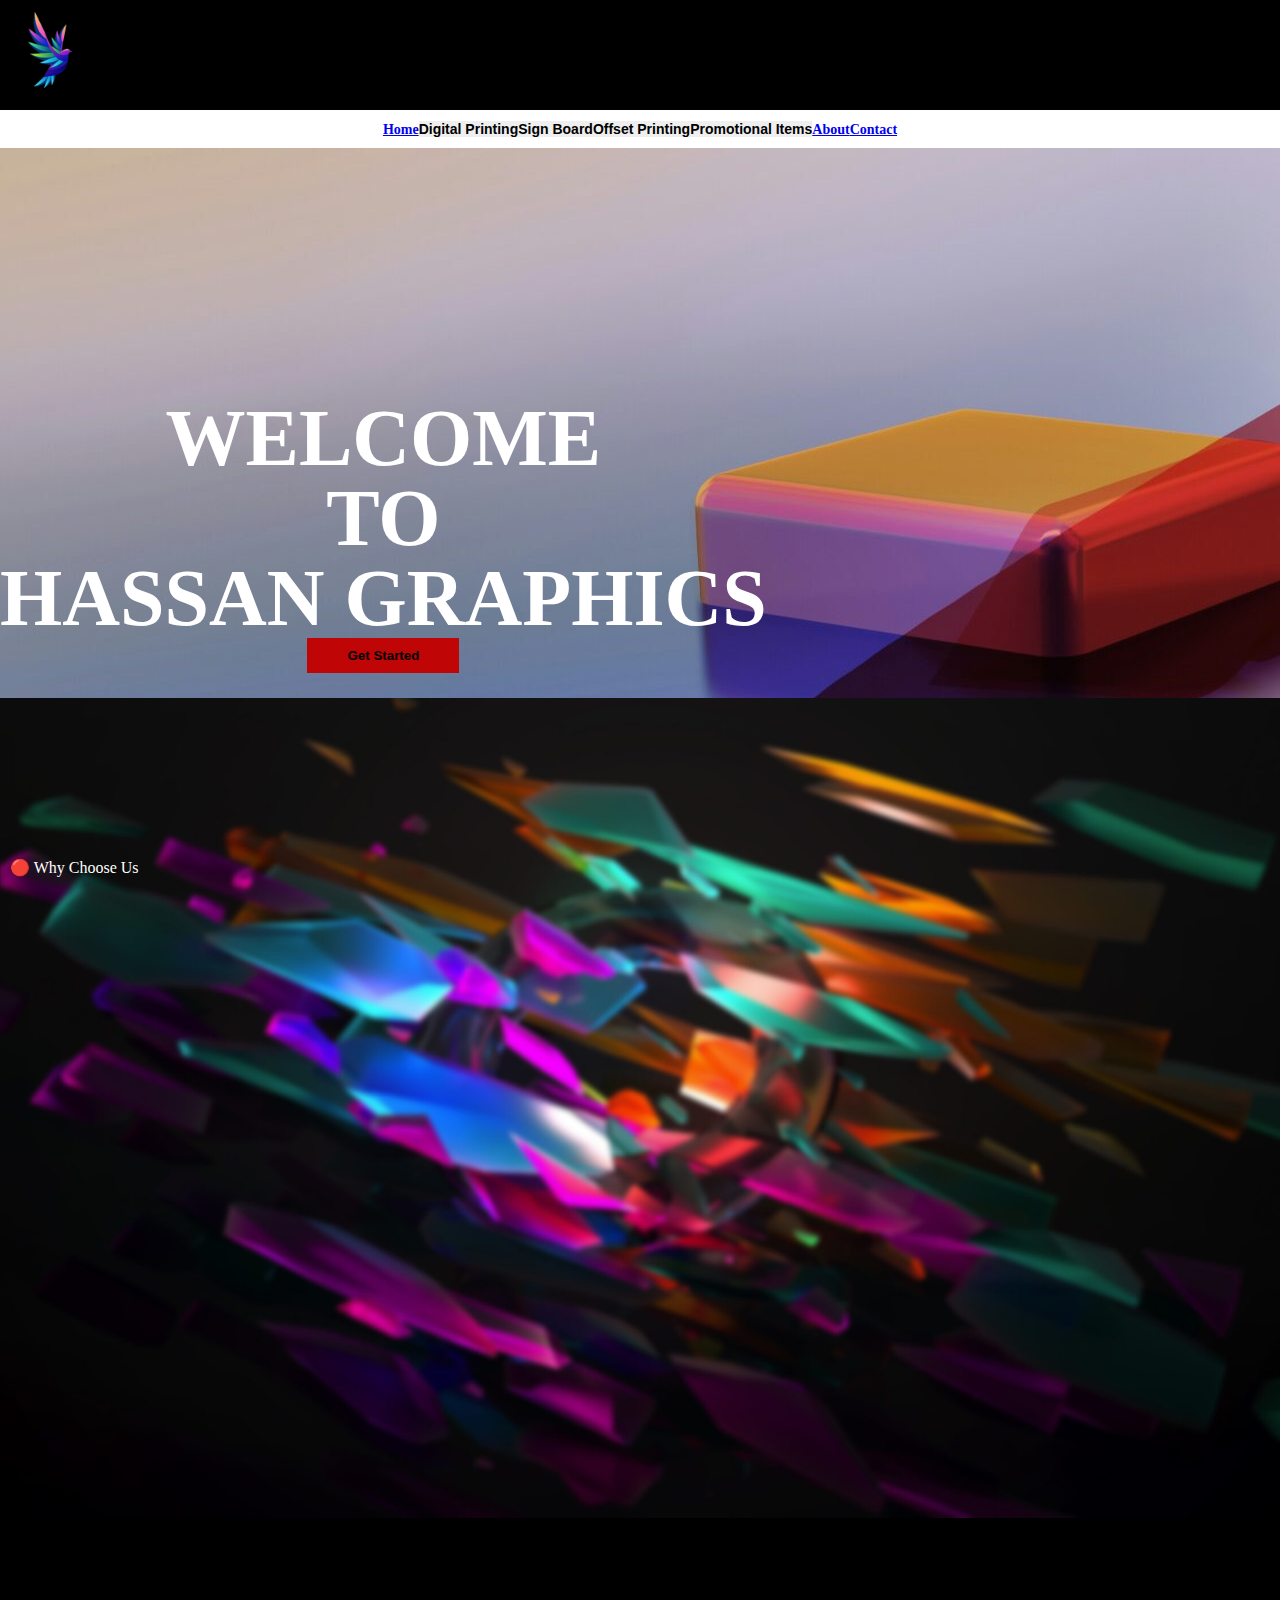
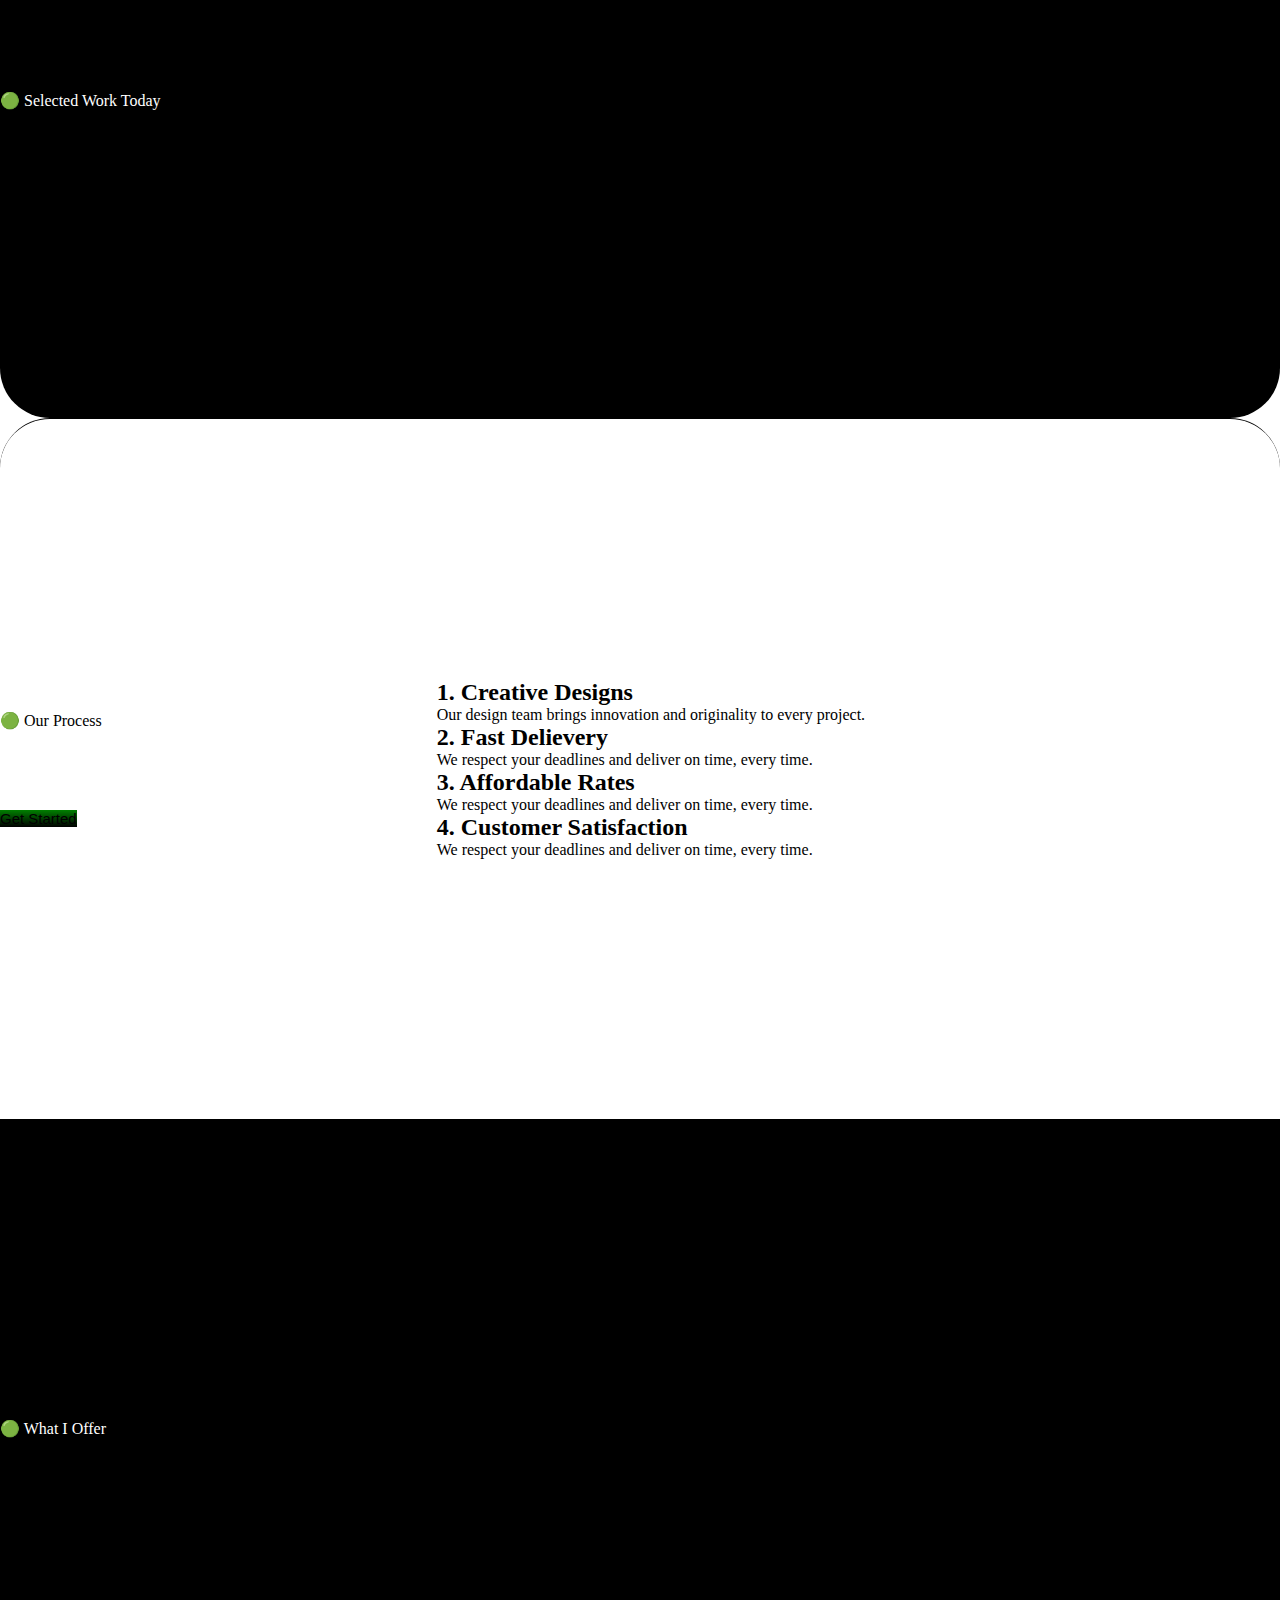
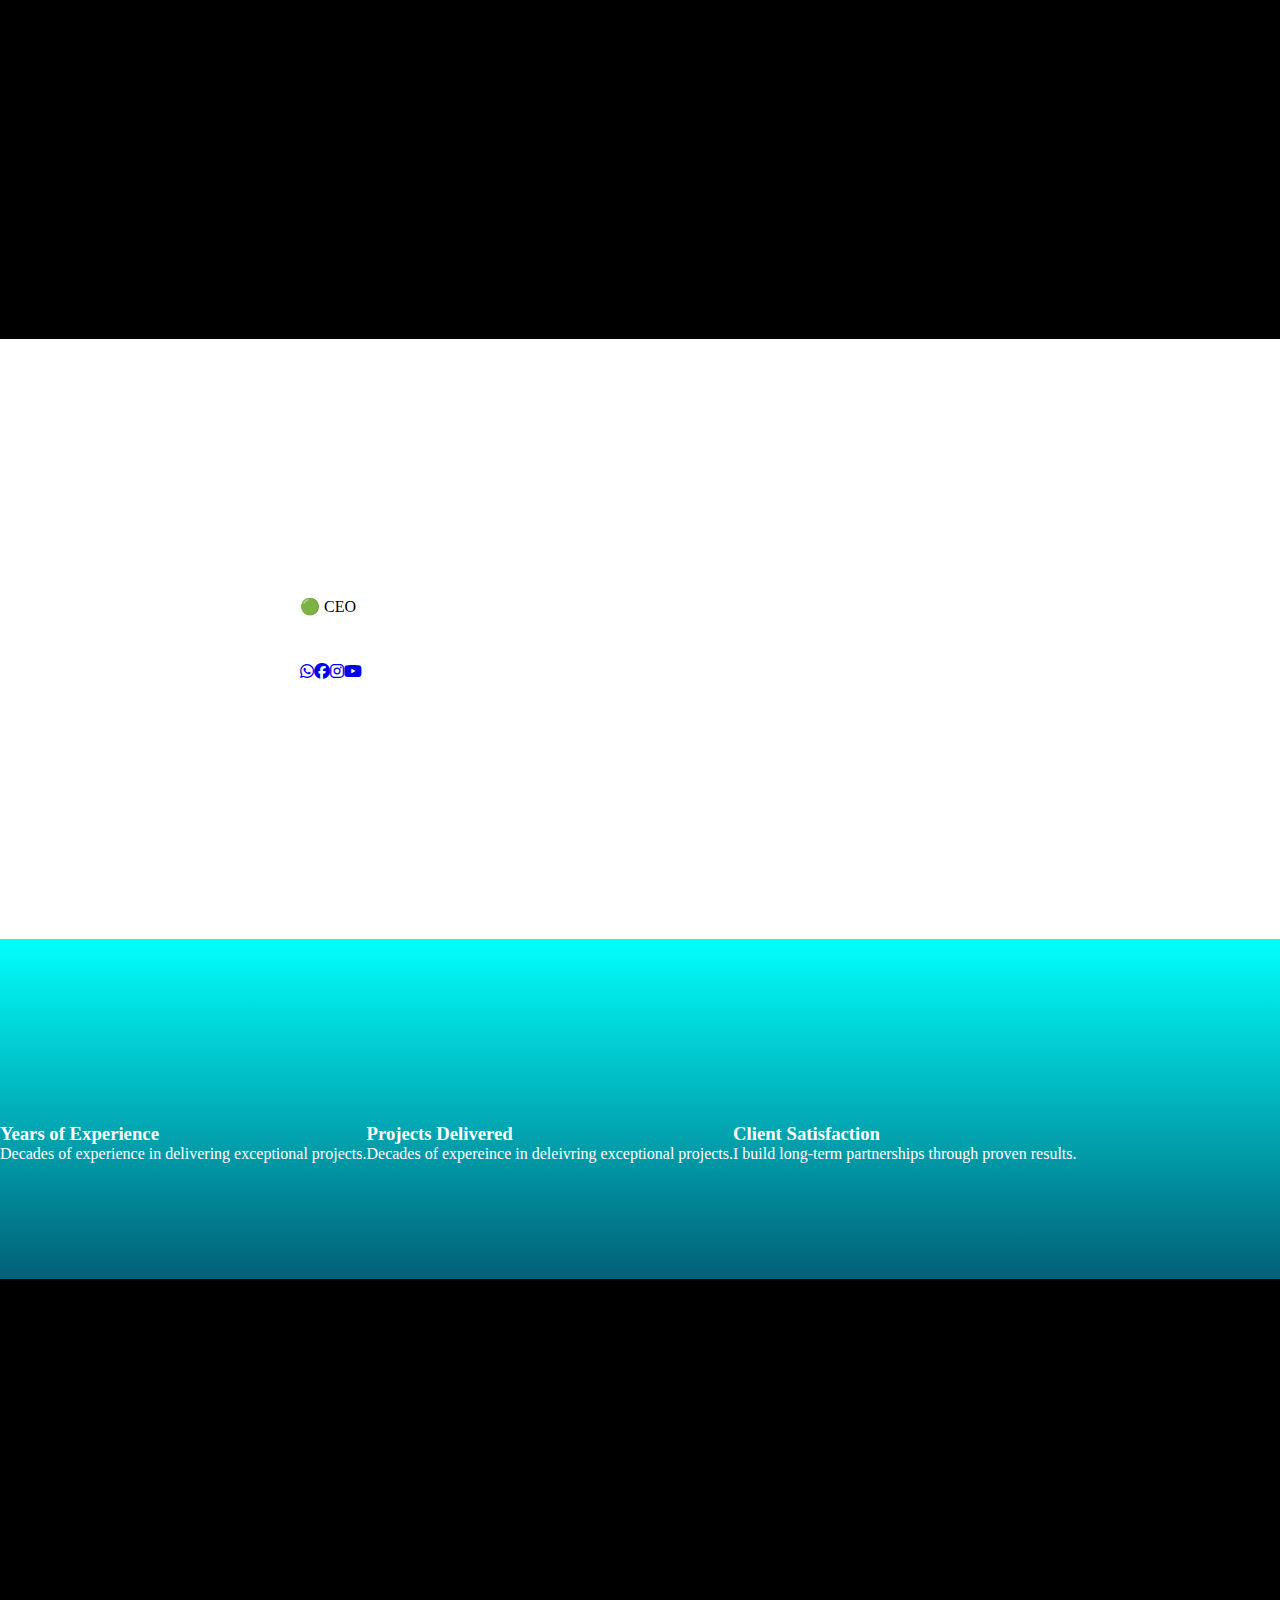
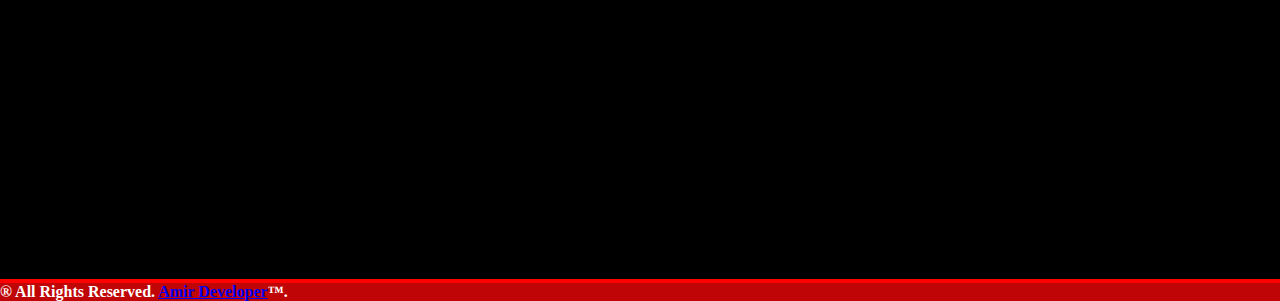
<file: index.html>
<!DOCTYPE html>
<html lang="en">
<head>
    <meta charset="UTF-8">
    <meta name="viewport" content="width=device-width, initial-scale=1.0">
    <title>Graphics</title>
    <style>
        
    </style>
    <!-- bootstrap -->
    <link href="https://cdn.jsdelivr.net/npm/bootstrap@5.0.2/dist/css/bootstrap.min.css" rel="stylesheet" integrity="sha384-EVSTQN3/azprG1Anm3QDgpJLIm9Nao0Yz1ztcQTwFspd3yD65VohhpuuCOmLASjC" crossorigin="anonymous">
    <!-- custom style -->
    <link rel="stylesheet" href="./assets/style/style.css">
    <!-- icons  -->
    <link rel="stylesheet" href="https://cdnjs.cloudflare.com/ajax/libs/font-awesome/6.5.0/css/all.min.css">
</head>
<body>
        <div class="header container-fluid">
        <div class="container">
            <div class="nav-head row">
                <div class="col-9 col-sm-3">
                    <img class="img-fluid logo" src="./assets/images/lg-1.png" alt="logo">
                </div>
                <div class="col-3 search">
                    <i class="d-none d-md-block fa-solid fa-magnifying-glass text-white fs-3 i"></i>
                    <i class="d-block d-md-none fa-etch fa-solid fa-bars text-white fs-3 i" id="nav-card"></i>
                </div>
            </div>
        </div>
    </div>
    <hr class="hh-hr" >
    <div class="container-fluid bg-dark">
        <div class="container">
            <div class="row">
                <div class="nav nav-bar d-none d-lg-flex">
                    <div class="nav-item">
                        <a class="nav-link text-white" href="#">Home</a>
                    </div>
                    <div class="dropdown nav-item">
                        <button class="nav-link text-white bg-transparent dropdown-toggle" type="button" id="dropdownMenuButton2" data-bs-toggle="dropdown" aria-expanded="false">
                            Digital Printing
                        </button>
                        <ul class="dropdown-menu dropdown-menu-dark" aria-labelledby="dropdownMenuButton2">
                            <li><a class="dropdown-item" href="./assets/files/panaflex-print.php">Panaflex Printing</a></li>
                            <li><a class="dropdown-item" href="./assets/files/walpaper.php">Walpaper</a></li>
                            <li><a class="dropdown-item" href="./assets/files/vinyle.php">Vanyle</a></li>
                            <li><a class="dropdown-item" href="./assets/files/one-vision.php">One Way Vision</a></li>
                            <li><a class="dropdown-item" href="./assets/files/reflecter-diamond.php">Reflecter Diamond</a></li>
                            <li><a class="dropdown-item" href="./assets/files/vehicle-branding.php">Vehicle Branding</a></li>
                            <li><a class="dropdown-item" href="./assets/files/model.php">Shops Model</a></li>
                            <li><a class="dropdown-item" href="./assets/files/x-stand.php">Roll up/X-Stand</a></li>
                        </ul>
                    </div>
                    <div class="dropdown nav-item">
                        <button class=" bg-transparent nav-link text-white dropdown-toggle" type="button" id="dropdownMenuButton2" data-bs-toggle="dropdown" aria-expanded="false">
                            Sign Board
                        </button>
                        <ul class="dropdown-menu dropdown-menu-dark" aria-labelledby="dropdownMenuButton2">
                            <li><a class="dropdown-item" href="./assets/files/front-lit.php">Front-Lit Board</a></li>
                            <li><a class="dropdown-item" href="./assets/files/back-lit.php">Back-Lit Board</a></li>
                            <li><a class="dropdown-item" href="./assets/files/two-d.php">2D Board</a></li>
                            <li><a class="dropdown-item" href="./assets/files/three-d.php">3D Board</a></li>
                            <li><a class="dropdown-item" href="./assets/files/logo-brand.php">Logo Branding</a></li>
                            <li><a class="dropdown-item" href="./assets/files/letter-3d.php">3D Letter</a></li>
                            <li><a class="dropdown-item" href="./assets/files/neom.php">NEOM</a></li>
                            <li><a class="dropdown-item" href="./assets/files/smds.php">SMDS</a></li>
                        </ul>
                    </div>
                    <div class="dropdown nav-item">
                        <button class=" bg-transparent nav-link text-white dropdown-toggle" type="button" id="dropdownMenuButton2" data-bs-toggle="dropdown" aria-expanded="false">
                            Offset Printing
                        </button>
                        <ul class="dropdown-menu dropdown-menu-dark" aria-labelledby="dropdownMenuButton2">
                            <li><a class="dropdown-item" href="./assets/files/card-print.php">Bussiness Card Printing</a></li>
                            <li><a class="dropdown-item" href="./assets/files/letter-head-print.php">Letter Head Printing</a></li>
                            <li><a class="dropdown-item" href="./assets/files/brocher-print.php">Brochure Printing</a></li>
                            <li><a class="dropdown-item" href="./assets/files/flyer-print.php">Flyer Printing</a></li>
                            <li><a class="dropdown-item" href="./assets/files/booklet-print.php">Booklet Printing</a></li>
                            <li><a class="dropdown-item" href="./assets/files/box-pack.php">Box Packaging</a></li>
                            <li><a class="dropdown-item" href="./assets/files/shoping-box.php">Shoping Bags Branding</a></li>
                        </ul>
                </div>
                    <div class="dropdown nav-item">
                        <button class=" bg-transparent nav-link text-white dropdown-toggle" type="button" id="dropdownMenuButton2" data-bs-toggle="dropdown" aria-expanded="false">
                            Promotional Items
                        </button>
                        <ul class="dropdown-menu dropdown-menu-dark" aria-labelledby="dropdownMenuButton2">
                            <li><a class="dropdown-item" href="./assets/files/award-shield.php">Award Shield</a></li>
                            <li><a class="dropdown-item" href="./assets/files/t-shirts.php">T-Shirts</a></li>
                            <li><a class="dropdown-item" href="./assets/files/nothing.php">Mugs</a></li>
                            <li><a class="dropdown-item" href="./assets/files/nothing.php">Key Chains</a></li>
                            <li><a class="dropdown-item" href="./assets/files/nothing.php">Souvenirs</a></li>
                        </ul>
                    </div>
                    <div class="nav-item">
                        <a class="nav-link text-white" href="./assets/files/about.php">About</a>
                    </div>
                    <div class="nav-item">
                        <a class="nav-link text-white" href="#">Contact</a>
                    </div>
                </div>
            </div>
        </div>
    </div>
    <div class="sec-1 container-fluid">
        <div class="container">
            <div class="row wel pt-2 pt-sm-5">
                <div class="col">
                    <h1 class="scroll-fade-up">
                        <p>WELCOME</p>
                        <p>TO</p>
                        <p>HASSAN GRAPHICS</p>
                    </h1>
                </div>
                <div class="col wel-btn">
                    <button type="post" class="btn btn-danger rounded-pill start-btn">Get Started</button>
                </div>
            </div>
        </div>
    </div>
    <div class="sec-2">
        <div class="container content">
            <div class="row d-block">
                <div class="col small-spill border rounded-pill">
                    <ul class="p-0 m-0">
                        <li>🔴 Why Choose Us</li>
                    </ul>
                </div>
                <h2 class="scroll-fade-up">HASSAN GRAPHICS FLEX</h2>
                <div class="cards row p-0">
                    <div class="col-12 col-sm-6 col-lg-3 mt-3">
                        <div class="card card-anime">
                            <div class="icon">
                                <i class="fa-solid fa-stopwatch fs-1 i"></i>
                            </div>
                            <p class="mt-3 fs-4">INSTANT QUOTE</p>
                            <p>Need top-quality design or printing services? At Lahore Graphics, we make it simple! Just fill out our quick form and get a custom quote instantly—no waiting, no hassle.</p>
                        </div>
                    </div>
                    <div class="col-12 col-sm-6 col-lg-3 mt-3">
                        <div class="card card-anime">
                            <div class="icon">
                                <i class="fa-solid fa-cart-arrow-down fs-2 i"></i>
                            </div>
                            <p class="mt-3 fs-4">COST EFFECTIVENESS</p>
                            <p>Our in-house digital and offset printing facilities support our clients to meet their end-to-end requirements within the budget.</p>
                        </div>
                    </div>
                    <div class="col-12 col-sm-6 col-lg-3 mt-3">
                        <div class="card card-anime">
                            <div class="icon">
                                <i class="fa-solid fa-van-shuttle fs-2 i"></i>
                            </div>
                            <p class="mt-3 fs-4">FAST TURNAROUND</p>
                            <p>We value our client’s time and always strive to ensure a fast turnaround to help our clients to capitalize on the moments.</p>
                        </div>
                    </div>
                    <div class="col-12 col-sm-6 col-lg-3 mt-3">
                        <div class="card card-anime">
                            <div class="icon">
                                <i class="fa-brands fa-servicestack fs-2 i"></i>
                            </div>
                            <p class="mt-3 fs-4">PERSONALIZED SERVICE</p>
                            <p>Not sure what you want? Our friendly staff will help you find the right product (all kinds of Panaflex printing, Branding, and Advertising solutions) to meet all your branding needs.</p>
                        </div>
                    </div>
                </div>
            </div><br>
        </div>
    </div>
    <div class="sec-3 container-fluid">
        <div class="container mt-2">
            <div class="row">
                <div class="content-sec3">
                    <div class="col small-spill border rounded-pill">
                        <ul class="px-3 m-0">
                            <li>🟢 Selected Work Today</li>
                        </ul>
                    </div>
                    <div class="sec3-head">
                        <h2 class="h2 scroll-fade-up">Hassan Graphics Flex Is Here To Bring Your Ideas To Life.</h2>
                    </div>
                    <div class="sec3-cards row py-3">
                        <div class="col-12 col-md-6">
                            <div class="card card-anime p-3 my-3">
                                <div class="card-text">
                                    <b>Digital Printing</b>
                                    <p>Panaflex Printing, Wallpaper, Vinyle, One Way Vision …</p>
                                </div>
                                <i>©</i>
                            </div>
                        </div>
                        <div class="col-12 col-md-6">
                            <div class="card card-anime p-3 my-3">
                                <div class="card-text">
                                    <b>SIGN BOARDS</b>
                                    <p>Front lit Board, Back lit Board, 2D Board, 3D Board…</p>
                                </div>
                                <i>©</i>
                            </div>
                        </div>
                        <div class="col-12 col-md-6">
                            <div class="card card-anime p-3 my-3">
                                <div class="card-text">
                                    <b>OFFSET PRINTING</b>
                                    <p>Bussiness Card Printing, Letterhead Printing, Brochure Printing...</p>
                                </div>
                                <i>©</i>
                            </div>
                        </div>
                        <div class="col-12 col-md-6">
                            <div class="card card-anime p-3 my-3">
                                <div class="card-text">
                                    <b>PROMOTIONAL ITEMS</b>
                                    <p>Award Shield, T-Shirts, Mugs, Key Chains...</p>
                                </div>
                                <i>©</i>
                            </div>
                        </div>
                    </div>
                </div>
            </div>
        </div>
    </div>
    <div class="sec-4 container-fluid p-3">
        <div class="container">
            <div class="row">
                <div class="col-12 col-md-6 h-100">
                    <div class="sec4-head">
                        <div class="col small-spill border rounded-pill">
                            <ul class="px-3 m-0">
                                <li>🟢 Our Process</li>
                            </ul>
                        </div>
                        <h2 class="h2 scroll-fade-up">Why Choose Us?</h2>
                        <button class="btn btn-success border my-5 get-btn px-4 rounded-pill">Get Started</button>
                    </div>
                </div>
                <div class="col-12 col-md-6 h-100">
                    <div class="points">
                        <div class="p1">
                            <h2 class="h2">1. Creative Designs</h2>
                            <p>Our design team brings innovation and originality to every project.</p>
                        </div>
                            <hr class="my-4">
                        <div class="p1">
                            <h2 class="h2">2. Fast Delievery</h2>
                            <p>We respect your deadlines and deliver on time, every time.</p>
                        </div>
                            <hr class="my-4">
                        <div class="p1">
                            <h2 class="h2">3. Affordable Rates</h2>
                            <p>We respect your deadlines and deliver on time, every time.</p>
                        </div>
                            <hr class="my-4">
                        <div class="p1">
                            <h2 class="h2">4. Customer Satisfaction</h2>
                            <p>We respect your deadlines and deliver on time, every time.</p>
                        </div>
                            <hr class="my-4">
                    </div>
                </div>
            </div>
        </div>
    </div>
    <div class="sec-5 container-fluid">
        <div class="container">
            <div class="row">
                <div class="col-12">
                    <div class="col small-spill border rounded-pill">
                        <ul class="px-3 m-0">
                            <li>🟢 What I Offer</li>
                        </ul>
                    </div>
                    <h2 class="head scroll-fade-up">Our Featured Products</h2>
                </div>
                <div class="row cards">
                    <div class="col-12 col-lg-4  my-3">
                        <div class="card card-1 card-anime p-3">
                            <i class="fa-solid fa-layer-group fs-1 mb-2"></i>
                            <h2>Flex Banner</h2>
                            <div class="card-body my-3">
                                <p>Perfect for promotions, events, and storefront displays.</p>
                                <hr>
                                <p>Weather-resistant materials ensure durability, indoors or out.</p>
                                <hr>
                                <p>Your brand, your message — loud, clear, and unmissable.</p>
                                <hr>
                            </div>
                            <button class="btn border px-2 rounded-pill">Get Started</button>
                        </div>
                    </div>
                    <div class="col-12 col-lg-4 my-3">
                        <div class="card card-2 card-anime p-3">
                            <i class="fa-solid fa-paint-roller fs-1 mb-2 text-white"></i>
                            <h2>Vinyl Printing</h2>
                            <div class="card-body my-3">
                                <p>Smooth, sharp, and stunning — vinyl prints that elevate any space.</p>
                                <hr>
                                <p>Ideal for shop windows, walls, vehicles, or signage.</p>
                                <hr>
                                <p>Add a professional touch with sleek, long-lasting visuals.</p>
                                <hr>
                            </div>
                            <button class="btn border px-2 rounded-pill">Get Started</button>
                        </div>
                    </div>
                    <div class="col-12 col-lg-4  my-3">
                        <div class="card card-3 card-anime p-3">
                            <i class="fa-solid fa-clipboard-check fs-1 mb-2 text-dark"></i>
                            <h2>Custom Posters</h2>
                            <div class="card-body my-3">
                                <p>Designed to stand out, printed to impress.</p>
                                <hr>
                                <p>High-definition graphics that turn heads.</p>
                                <hr>
                                <p>Affordable marketing with maximum visual impact.</p>
                                <hr>
                            </div>
                            <button class="btn border px-2 rounded-pill">Get Started</button>
                        </div>
                    </div>
                </div>
            </div>
        </div>
    </div>
    <div class="sec-6 container-fluid">
        <div class="container">
            <div class="row content">
                <div class="col-12 col-sm-9 col-md-6">
                    <div class="image m-sm-3">
                        <img class="card card-anime img-fluid" src="./assets/images/hassan.jpg" alt="img">
                    </div>
                </div>
                <div class="col-12 col-sm-9 col-md-6 description pt-2">
                    <div class="data">
                        <div class="col small-spill border rounded-pill">
                            <ul class="px-3 m-0">
                                <li>🟢 CEO</li>
                            </ul>
                        </div>
                        <div class="name">
                            <h2 class="fs-1 scroll-fade-up">Hassan Raza Khan</h2>
                        </div>
                        <div class="icons">
                            <a href="#">
                                <i class="fa-brands fa-whatsapp text-light rounded-pill bg-success p-3 mx-1 i"></i>
                            </a>
                            <a href="#">
                                <i class="fa-brands fa-facebook text-light rounded-pill bg-info p-3 mx-1 i"></i>
                            </a>
                            <a href="#">
                                <i class="fa-brands fa-instagram text-light rounded-pill bg-info p-3 mx-1 i"></i>
                            </a>
                            <a href="#">
                                <i class="fa-brands fa-youtube text-light rounded-pill bg-danger p-3 mx-1 i"></i>
                            </a>
                        </div>
                    </div>
                </div>
            </div>
        </div>
    </div>
    <section class="container-fluid sec-7">
        <div class="container">
            <div class="row content">
                <div class="col-12 col-md-6 col-lg-4">
                    <h2 class="heading scroll-fade-up counter" data-target="20">0<sup>+</sup></h2> 
                    <h3>Years of Experience</h3>
                    <p>Decades of experience in delivering exceptional projects.</p>
                </div>   
                <div class="col-12 col-md-6 col-lg-4">
                    <h2 class="heading scroll-fade-up counter" data-target="50">0<sup>+</sup></h2>
                    <h3>Projects Delivered</h3>
                    <p>Decades of expereince in deleivring exceptional projects.</p>
                </div>   
                <div class="col-12 col-md-6 col-lg-4">
                    <h2 class="heading scroll-fade-up counter" data-target="98">0<sup>%</sup></h2>
                    <h3>Client Satisfaction</h3>
                    <p>I build long-term partnerships through proven results.</p>
                </div>   
            </div>
        </div>
    </section>
    <section class="sec-8">
        <div class="container">
            <div class="row content">
                <iframe width="100%" height="400" style="border:0" loading="lazy" allowfullscreen src="https://www.google.com/maps?q=30.247291660158222,71.50003583545366&z=15&output=embed"></iframe>
            </div>
        </div>
    </section>
    <section class="rights">
        <hr>
        <div class="container">
            <div class="row">
                <div class="col">
                    <h4>
                        ® All Rights  Reserved. <a href="https://wa.me/+923176477078">Amir Developer</a>™.
                    </h4>
                </div>
            </div>
        </div>
    </section>
    <script src="./assets/js/animation.js"></script>
    <script src="https://cdn.jsdelivr.net/npm/bootstrap@5.0.2/dist/js/bootstrap.bundle.min.js" integrity="sha384-MrcW6ZMFYlzcLA8Nl+NtUVF0sA7MsXsP1UyJoMp4YLEuNSfAP+JcXn/tWtIaxVXM" crossorigin="anonymous"></script>
</body>
</html>
</file>
<file: assets/style/style.css>
/* global css */
    *{
        padding: 0px;
        margin: 0px;
        border: none;
        cursor:context-menu;
        /* font-family: system-ui, -apple-system, BlinkMacSystemFont, 'Segoe UI', Roboto, Oxygen, Ubuntu, Cantarell, 'Open Sans', 'Helvetica Neue', sans-serif; */
    }
    .hh-hr{
        margin: 0px;
        color: aquamarine;
    }

    .card-anime {
        box-shadow: 0 0 10px rgba(0,0,0,0.1);
        transition: transform 0.35s ease, box-shadow 0.35s ease;
        opacity: 0;
        transform: translateY(30px);
    }

    .card-anime.show {
        opacity: 1;
        transform: translateY(0);
        transition: opacity 0.6s ease, transform 0.6s ease;
    }
    .card-anime:hover {
        transform: scale(1.05);
        box-shadow: 0 15px 30px rgba(0,0,0,0.2);
    }
    .btn{
        transition: transform 0.5s ease, box-shadow 0.3s ease;
    }

    .btn:hover {
        transform: scale(1.03);
        box-shadow: 0 10px 20px rgba(0,0,0,0.2);
    }
    .img,.i{
        object-fit: cover;
    transition: transform 0.4s ease;
    }

    .img:hover,.i:hover {
        transform: scale(1.2); 
    }

    .scroll-fade-up {
        opacity: 0;
        transform: translateY(60px);
        transition: opacity 0.8s ease-out, transform 0.8s ease-out;
    }

    /* delay for h2 */
    .scroll-fade-up.delay {
        transition-delay: 0.2s;
    }

    /* visible state */
    .scroll-fade-up.show {
        opacity: 1;
        transform: translateY(0);
    }
/* there in the top is global css contains animations hover and etc */
    /* styling blocks  */
        .header{
            height: 110px;
            width: 100%;
            background-color: black;
            display: flex;
            /* align-items: center;
            justify-content: space-between; */
        }
        .nav-head{
            display:flex;
            flex-direction: row;
            justify-content: space-between;
            align-items: center;
        }
        .logo{
            width: 100px;
        }
        .search i{
            display: flex;
            justify-items: flex-end;
            justify-self: end;
        }
    
        /* navigation bar  */
        .nav{
            display: flex;
            justify-content: center;
            align-items: center;
            color: white;
            margin: 10px 0px;
            }
            .nav .nav-link{
            font-weight: 800;
            font-size: 14px;
            cursor: pointer;
            }
            .dropdown-item{
                cursor: pointer;
                padding: 10px;
                margin: 3px;
                border-radius: 30px;
            }
            .dropdown-menu{
                display: none;
                box-shadow: 0px 8px 16px rgba(0,0,0,0.2);
            }
            .dropdown:hover .dropdown-menu{
                display: block;
            }
    /* section-1  */
        .sec-1{
            height: 550px;
            filter: grayscale(5px);
            background-image: url(../images/sec1-bg.jpeg);
            background-repeat: no-repeat;
            display: flex;
            align-items: end;
        }
        .wel{
            flex-direction: column;
            margin-bottom: 25px;
            p{
                display: flex;
                justify-content: center;
                align-content: center;
                font-size: 80px; 
                font-weight: 700;
                line-height: 1em;
                color: white;
            }
            .wel-btn{
                display: flex;
                justify-content: center;
                align-content: center;
            }
            .start-btn{
                background-color: rgb(191, 5, 5);
                border: none;
                padding: 10px 40px;
                font-weight: 600;
                transition: all 0.5s linear;
            }
            .start-btn:hover{
                background-color: aqua;
                color: black;
                border: none;
            }
        }


/* section 2  */
        .sec-2{
            display: flex;
            flex-direction: column;
            align-items:center;
            justify-content: center;
            min-height: 800px;
            background-image: url(../images/sec2-bg.jpeg);
            background-position: center;
            background-size: cover;
            color: white;
            padding: 10px;
        }
        .sec-2 .content{
            display: flex;
            justify-content: center;
            align-items: center;
        }
    .small-spill{
        width: fit-content;
        margin-bottom: 20px;
    }
    .small-spill ul li{
        list-style: none;
        width: fit-content;
    }
        .sec-2 h2{
            font-size: 60px;
            font-weight: 800;
        }
        .sec-2 .cards {
            display: flex;
            justify-content: space-between;
            flex-wrap: wrap;
        }
        .cards .card{
            height: 100%;
            padding: 7px;
            margin-top: 10px;
            border-radius: 20px;
            color: black;
            .icon{
                width: fit-content;
                padding: 10px;
                border-radius: 50%;
                background-color:rgb(0, 0, 0);
                color: rgb(7, 255, 7);
            }
        }
/* section 3 */
        .sec-3{
            width: 100%;
            background-color: black;
            color: white;
            border-bottom-left-radius: 50px;
            border-bottom-right-radius: 50px;
            display: flex;
            align-items: center;
            min-height: 500px;
        }
        .sec3-head h2{
                font-size: 35px;
            }
        .sec3-cards{
            display: flex;
            justify-content: center;
            align-items: center;
            flex-wrap: wrap;
            .card{
                display: flex;
                flex-direction: row;
                justify-content: space-between;
                align-items: center;
                border-radius: 20px;
                border: solid 1px;
                background-color: transparent;
            }
            .card:hover{
                background-color: rgb(12, 189, 189);
                border: none;
                transform: scale(1.1);
            }
        }
/* section 4  */
            .sec-4{
                display: flex;
                align-items: center;
                min-height: 700px;
                border-top: solid 1px;
                border-top-left-radius: 50px;
                border-top-right-radius: 50px;
            }
            .sec-4 .row{
                display: flex;
                align-items: center;
            }
            .sec4-head h2{
                font-size: 60px;
                line-height: 1em;
            }
    .get-btn{
        background:linear-gradient(green,black);
        font-size: 15px;
    }
/* section 5  */
            .sec-5{
                display: flex;
                align-items: center;
                min-height: 800px;
                background-color: black;
                color: white;
                padding-top: 20px;
            }
            .sec-5 .head{
                font-size: 60px;
                line-height: 1em;
            }
            .sec-5 .cards{
                display: flex;
                justify-content: center;
            }
            .sec-5 .card-1{
                background-color: rgb(51, 224, 51); 
                button{
                    background-color: black;
                    color: white;
                    width: 120px;
                }
            }
            .sec-5 .card-1:hover{
                background-color: rgb(12, 189, 189);
            }
            .sec-5 .card-2{
                color: white;
                background-color: black;
                button{
                    background-color: white;
                    color: black;
                    width: 120px;
                }
            }
            .sec-5 .card-2:hover{
                background-color: rgb(56, 55, 55);
            }
            .sec-5 .card-3{
                background-color: white;
                color: black;
                button{
                    background-color: black;
                    color: white;
                    width: 120px;
                }
            }
            .sec-5 .card-3:hover{
                background-color: rgb(194, 63, 63);
            }
/* section 6 */
            .sec-6{
                background-color: transparent;
                min-height: 600px;
                display: flex;
                align-items: center;
            }
            .sec-6 .content{
                display: flex;
                align-content: center;
                justify-content: center;
            }
            .content .image img{
                min-width: 300px;
                max-height: 400px;
                border-radius: 20px;
            }
            .content .image img:hover{
                border: none;
            }
            .sec-6 .description{
                display: flex;
                flex-direction: column;
                justify-content: center;
            }
            .sec-6 .icons{
                display: flex;
                flex-direction: row;
                flex-wrap: wrap;
            }
/* section 7  */
            .sec-7{
                background-image: linear-gradient(rgb(1, 255, 252) 0%, rgb(2, 96, 119) 100%);
                color: white;
                min-height: 300px;
                display: flex;
                align-items: center;
                padding: 20px 0px;
            }
            .sec-7 .content{
                display: flex;
                align-items: center;
                justify-content: center;
            }
            .sec-7 .content h2{
                font-size: 50px;
                font-weight: 800;
            }
/* section 8  */
            .sec-8{
                min-height: 600px;
                display: flex;
                justify-content: center;
                align-items: center;
                background-color: black;
            }
/* footer */
            .rights{
                background-color: rgb(191, 5, 5);
                color: white;
            }
            .rights hr{
                padding: 2px;
                background-color: red;
                color: aqua;
            }
        @media (max-width: 760px) {
            .sec-1{
                height: 300px;
            }
            .wel{
                p{
                font-size: 27px;
                }
            }
            .sec-2 h2{
                font-size: 30px;
            }
            .sec3-head h2{
                font-size: 20px;
            }
            .sec4-head .h2{
                font-size: 30px;
            }
            .sec-5 .head{
                font-size: 30px;
            }
            .sec-6 .image img{
                min-width: 100px;
            }
            .sec-8{
                min-height: 300px;
                width: 100%;
                padding: 10px;
            }
        }

        /* animations */
</file>
